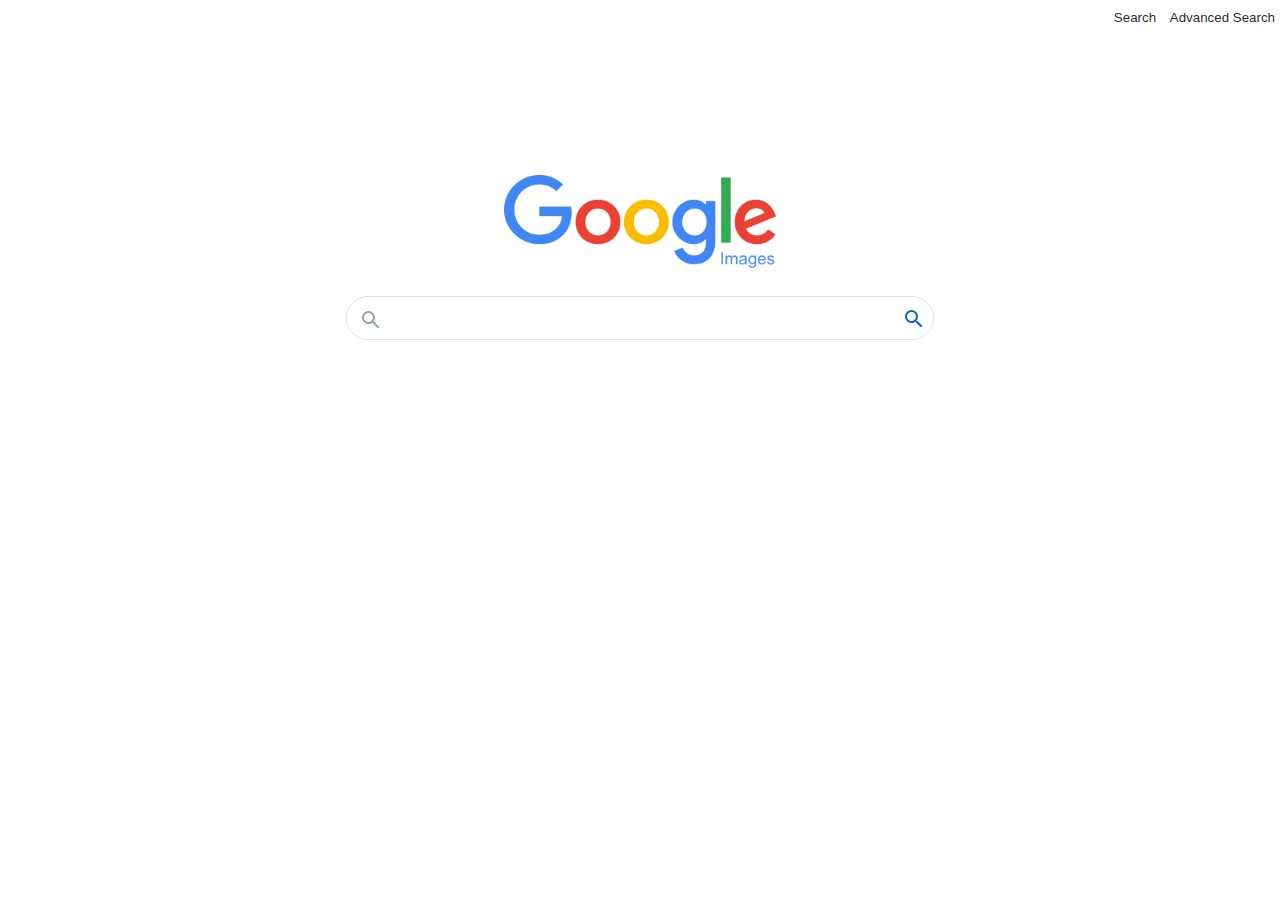
<file: imageSearch.html>
<!DOCTYPE html>
<html lang="en">
    <head>
        <title>Google Images</title>
        <meta name="viewport" content="width=device-width, initial-scale=1.0">
        <link rel="stylesheet" type="text/css" href="css/stylesheet.css">
    </head>
    <body>
        <div id="navigation-col">
            <a href="index.html" class="navigation">Search</a>
            <a href="advancedSearch.html" class="navigation">Advanced Search</a>
        </div>
        <div id="google-img">
                <img src="images/google_images.png" alt="Google" width="272px">
        </div>
        <form action="https://google.com/search">
            <div style="text-align: center;">
                <svg focusable="false" xmlns="http://www.w3.org/2000/svg">
                    <path d="M15.5 14h-.79l-.28-.27A6.471 6.471 0 0 0 16 9.5 6.5 6.5 0 1 0 9.5 16c1.61 0 3.09-.59 4.23-1.57l.27.28v.79l5 4.99L20.49 19l-4.99-5zm-6 0C7.01 14 5 11.99 5 9.5S7.01 5 9.5 5 14 7.01 14 9.5 11.99 14 9.5 14z">
                    </path>
                </svg> 
                <input type="text" name="tbm" value="isch" style="display: none;">
                <input id="search" type="text" name="q">
                <div style="margin-top: -33px;" >
                    <button class="img_button" type="submit">
                        <svg class="img_svg" focusable="false" xmlns="http://www.w3.org/2000/svg">
                            <path d="M15.5 14h-.79l-.28-.27A6.471 6.471 0 0 0 16 9.5 6.5 6.5 0 1 0 9.5 16c1.61 0 3.09-.59 4.23-1.57l.27.28v.79l5 4.99L20.49 19l-4.99-5zm-6 0C7.01 14 5 11.99 5 9.5S7.01 5 9.5 5 14 7.01 14 9.5 11.99 14 9.5 14z">
                            </path>
                        </svg> 
                        </button>
                </div>
            </div>
        </form>
    </body>
</html>
</file>
<file: css/stylesheet.css>
body {
    font-family: Roboto,HelveticaNeue,Arial,sans-serif !important;
    font-size: 10pt !important;
    padding: 0 !important;
    margin: 0 !important;
}

.bodyFormat {
    padding: 20px !important;
    margin: 25px !important;
}

.advancedHeader{
    margin: 10px 25px -15px 25px !important;
}

a {
    text-decoration: none;
    color: rgba(0, 0, 0, 0.87) !important;
}

a:focus {
    outline: none;
}

a:hover {
    text-decoration: underline;
}

input:focus {
    outline: none;
}

input{
    Position:relative;
    background: transparent;
}

input:hover {
    box-shadow: 0 2px 8px 0 rgba(107, 106, 106, 0.19), 0 1px 5px 0 rgba(107, 106, 106, 0.19);
}

.advancedInput{
    width: 100%;
    border-radius: 1px;
    border: 1px solid #d9d9d9;
    border-top: 1px solid #c0c0c0;
    font-size: 13px;
    height: 25px;
    padding: 1px 8px;
}

.advancedInput:focus {
    border-color: cornflowerblue;
}

.advancedInput:hover {
    box-shadow: none;
}

.advancedSearchLabel{
    display: inline-block;
    min-width: 167px;
    width: 16%;
    height: 22px;
    color: #222;
    font-size: 13px;
    vertical-align: middle;                    
}

.advancedButton{
    box-shadow: none;
    background-color: #4d90fe;
    background-image: -webkit-linear-gradient(top,#4d90fe,#4787ed);
    border: 1px solid #3079ed;
    color: #fff;
    border-radius: 2px;
    cursor: default;
    font-size: 11px;
    font-weight: bold;
    text-align: center;
    white-space: nowrap;
    line-height: 100%;
    height: 30px;
    min-width: 120px;
}

.advancedButton:hover{
    box-shadow:1px 1px 10px #3079ed inset;
}
  
svg{
    position: fixed;
    padding-top: 12px;
    color: #9AA0A6;
    fill: currentColor;
    right: 48.5%;
}

.img_svg{
    position: fixed;
    padding-top: 0;
    color: rgb(15, 97, 179);
    fill: currentColor;
    right: 30%;
    width: 20px;
    height: 20px;
}

.img_button{
    cursor: pointer;
    display: contents;
    flex: 0 0 auto;
    padding-right: 13px;
}

.button {
    background-image: -webkit-linear-gradient(top,#f5f5f5,#f1f1f1);
    background-color: #f2f2f2;
    border: 1px solid #f2f2f2;
    border-radius: 4px;
    color: #5F6368;
    font-family: arial,sans-serif;
    font-size: 14px;
    margin: 11px 4px;
    padding: 0 16px;
    line-height: 27px;
    height: 36px;
    min-width: 54px;
    text-align: center;
    cursor: pointer;
    user-select: none;
}

.button:hover {
    color: black;
    border: 1px solid rgb(186, 186, 186);;
    border-radius: rgb(186, 186, 186);;
}

#button-col {
    padding-top: 18px; 
    top: 53px; 
    text-align: center;
}

#search{
    text-indent: 40px; 
    border: 1px solid #dfe1e5; 
    height: 40px; 
    width: 582px; 
    border-radius: 24px; margin: 0 auto; 
    font-size: small;
}

#google-img{
    text-align: center;
    padding-top: 150px;
    padding-bottom: 25px;
}

.advancedGoogle-img{
    padding: 20px 10px 10px 10px;
    width: 110px;
}

#navigation-col{
    text-align: right;
    padding-top: 10px;
}

.navigation{
    padding-left: 5px;
    padding-right: 5px;
}

@media all and (min-width: 1660px) {
    .img_svg{
        right: 100%;
    }
}
@media all and (min-width: 1600px) {
    .img_svg{
        right: 45%;
    }
}
@media all and (min-width: 1434px) {
    .img_svg{
        right: 33%;
    }
}
@media all and (max-width: 1300px) {
    .img_svg{
        right: 28%;
    }
}
@media all and (max-width: 1150px) {
    .img_svg{
        right: 25%;
    }
}
@media all and (max-width: 1000px) {
    .img_svg{
        right: 21%;
    }
}
@media all and (max-width: 850px) {
    .img_svg{
        right: 16%;
    }
}
@media all and (max-width: 700px) {
    .img_svg{
        right: 9%;
    }
}
@media all and (max-width: 588px) {
    .img_svg{
        right: 3%;
    }
}
</file>
